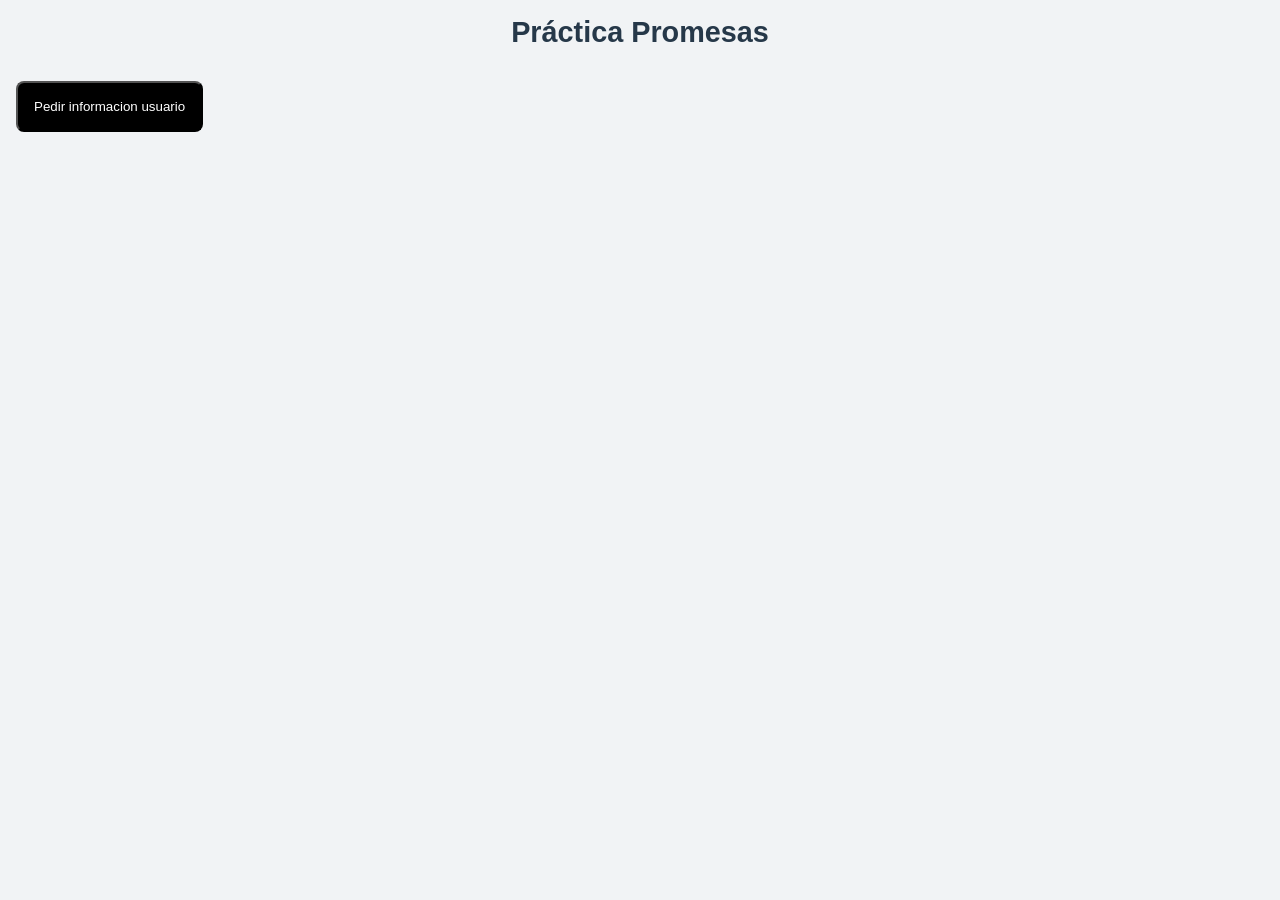
<file: index.html>
<!DOCTYPE html>
<html lang="es">

<head>
    <meta charset="UTF-8">
    <meta name="viewport" content="width=device-width, initial-scale=1.0">
    <title>Práctica Promesas</title>
    <link rel="stylesheet" href="css/styles.css">
</head>

<body>
    <header>
        <h1>Práctica Promesas</h1>
    </header>

    <main>
        <section id="boton">
            <input id="botonInfo" type="button" value="Pedir informacion usuario">
        </section>
        <section>
            <div id="infoUsuarios">

            </div>
        </section>
    </main>

    <script src="js/main.js"></script>
</body>

</html>
</file>
<file: css/styles.css>
* {
    box-sizing: border-box;
    margin: 0;
    padding: 0;
}

body {
    margin: 0;
    padding: 1rem;
    font-family: Arial, Helvetica, sans-serif;
    background-color: #f1f3f5;
    color: #212529;
}

header {
    text-align: center;
    margin-bottom: 2rem;
}

header h1 {
    color: #263849;
    font-size: 1.8rem;
}

#botonInfo {
  padding: 1rem;
  color: white;
  background: black;
  border-radius: 8px;
  margin-bottom: 1rem;
  cursor: pointer;
}
</file>
